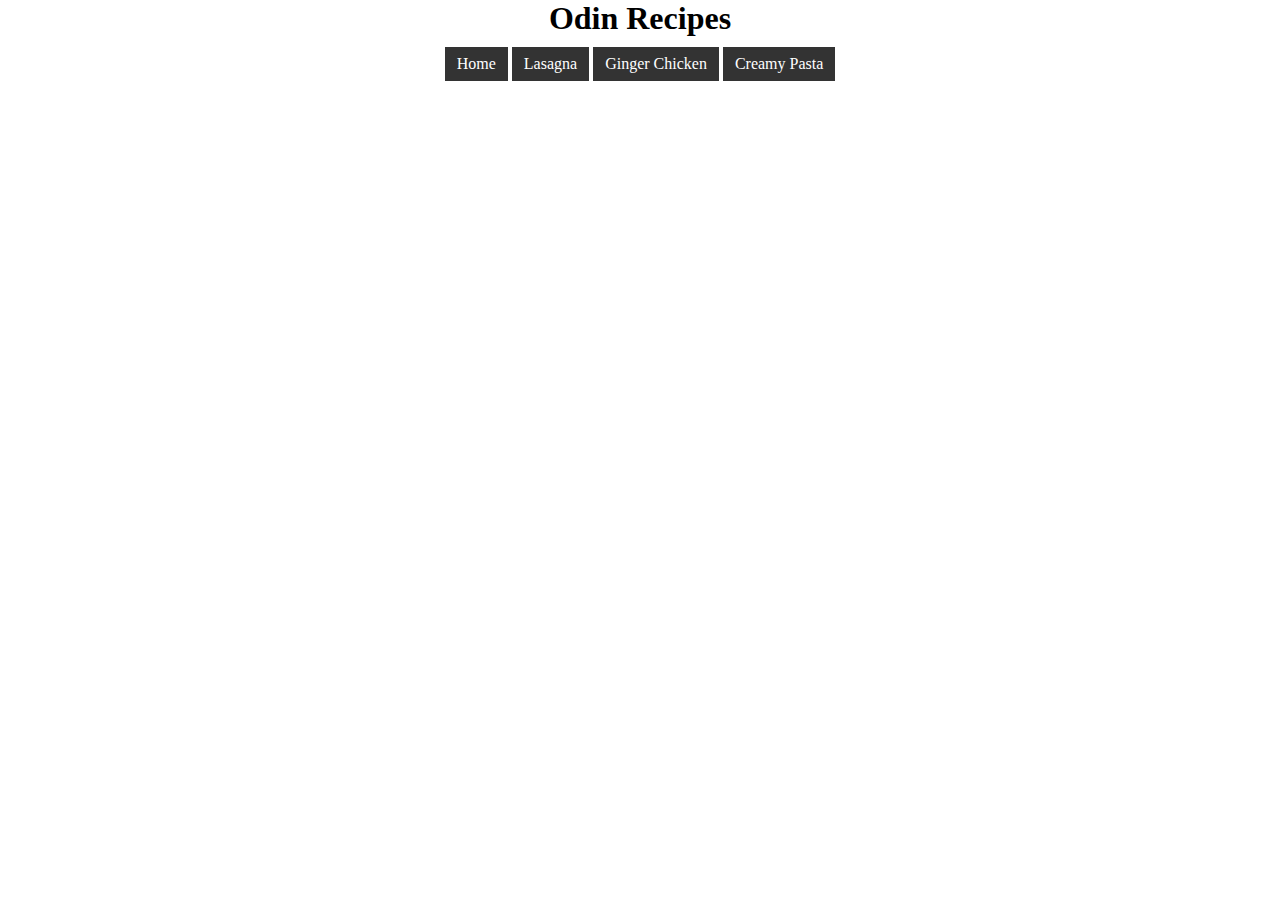
<file: index.html>
<!DOCTYPE html>
<html lang="en">

<head>
    <meta charset="UTF-8">
    <meta name="viewport" content="width=device-width, initial-scale=1.0">
    <title>Odin Recipes</title>
    <link rel="stylesheet" href="./styles/styles.css">
</head>

<body>


    <h1 class="main-heading">Odin Recipes</h1>
    <div class="navigation">
        <a href="./index.html">Home</a>
        <a href="./recipes/lasagna.html">Lasagna</a>
        <a href="./recipes/ginger-chicken.html">Ginger Chicken</a>
        <a href="./recipes/creamy-pasta.html">Creamy Pasta</a>
    </div>

</body>

</html>
</file>
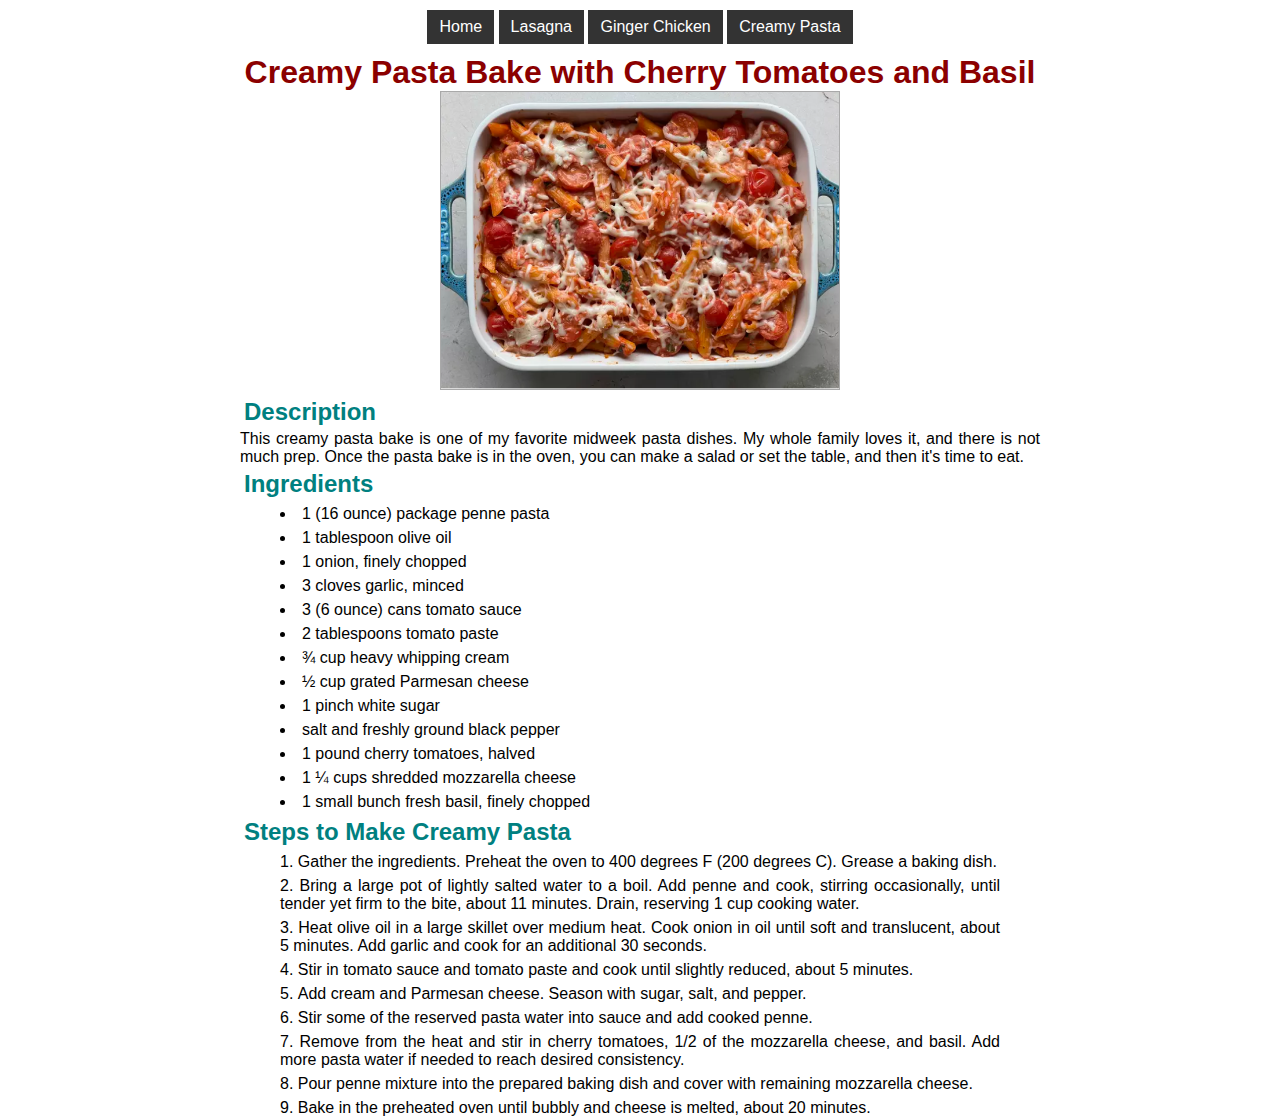
<file: recipes/creamy-pasta.html>
<!DOCTYPE html>
<html lang="en">

<head>
    <meta charset="UTF-8">
    <meta name="viewport" content="width=device-width, initial-scale=1.0">
    <title>Creamy Pasta</title>
    <link rel="stylesheet" href="../styles/recipes.css">
    <link rel="stylesheet" href="../styles/styles.css">

</head>

<body>
    <div class="navigation">
        <a href="../index.html">Home</a>
        <a href="../recipes/lasagna.html">Lasagna</a>
        <a href="../recipes/ginger-chicken.html">Ginger Chicken</a>
        <a href="../recipes/creamy-pasta.html">Creamy Pasta</a>
    </div> 
    <h1 class="recipe-title">Creamy Pasta Bake with Cherry Tomatoes and Basil</h1>
    <div class="image-container">
        <img class="recipe-image" src="../images/creamyPasta.png" alt="A picture of Ginger Chicken" width="400">
    </div>

    <div class="main-section">

        <div class="sub-section">
            <h2 class="sub-heading">Description</h2>
            <p class="recipe-description">
                This creamy pasta bake is one of my favorite midweek pasta dishes. My whole family loves it, and there
                is
                not
                much prep. Once the pasta bake is in the oven, you can make a salad or set the table, and then it's time
                to
                eat.
            </p>
        </div>

        <div class="sub-section">
            <h2 class="sub-heading">Ingredients</h2>
            <ul>
                <li>1 (16 ounce) package penne pasta</li>
                <li>1 tablespoon olive oil</li>
                <li>1 onion, finely chopped</li>
                <li>3 cloves garlic, minced</li>
                <li>3 (6 ounce) cans tomato sauce</li>
                <li>2 tablespoons tomato paste</li>
                <li>¾ cup heavy whipping cream</li>
                <li>½ cup grated Parmesan cheese</li>
                <li>1 pinch white sugar</li>
                <li>salt and freshly ground black pepper</li>
                <li>1 pound cherry tomatoes, halved</li>
                <li>1 ¼ cups shredded mozzarella cheese</li>
                <li>1 small bunch fresh basil, finely chopped</li>

            </ul>
        </div>

        <div class="sub-section">
            <h2 class="sub-heading">Steps to Make Creamy Pasta</h2>
            <ol>
                <li>
                    Gather the ingredients. Preheat the oven to 400 degrees F (200 degrees C). Grease a baking dish.
                </li>
                <li>
                    Bring a large pot of lightly salted water to a boil. Add penne and cook, stirring occasionally,
                    until
                    tender
                    yet firm to the bite, about 11 minutes. Drain, reserving 1 cup cooking water.
                </li>
                <li>
                    Heat olive oil in a large skillet over medium heat. Cook onion in oil until soft and translucent,
                    about
                    5
                    minutes. Add garlic and cook for an additional 30 seconds.
                </li>
                <li>
                    Stir in tomato sauce and tomato paste and cook until slightly reduced, about 5 minutes.
                </li>
                <li>
                    Add cream and Parmesan cheese. Season with sugar, salt, and pepper.
                </li>
                <li>
                    Stir some of the reserved pasta water into sauce and add cooked penne.
                </li>
                <li>
                    Remove from the heat and stir in cherry tomatoes, 1/2 of the mozzarella cheese, and basil. Add more
                    pasta
                    water if needed to reach desired consistency.
                </li>
                <li>
                    Pour penne mixture into the prepared baking dish and cover with remaining mozzarella cheese.
                </li>
                <li>
                    Bake in the preheated oven until bubbly and cheese is melted, about 20 minutes.
                </li>

            </ol>
        </div>
    </div>
</body>

</html>
</file>
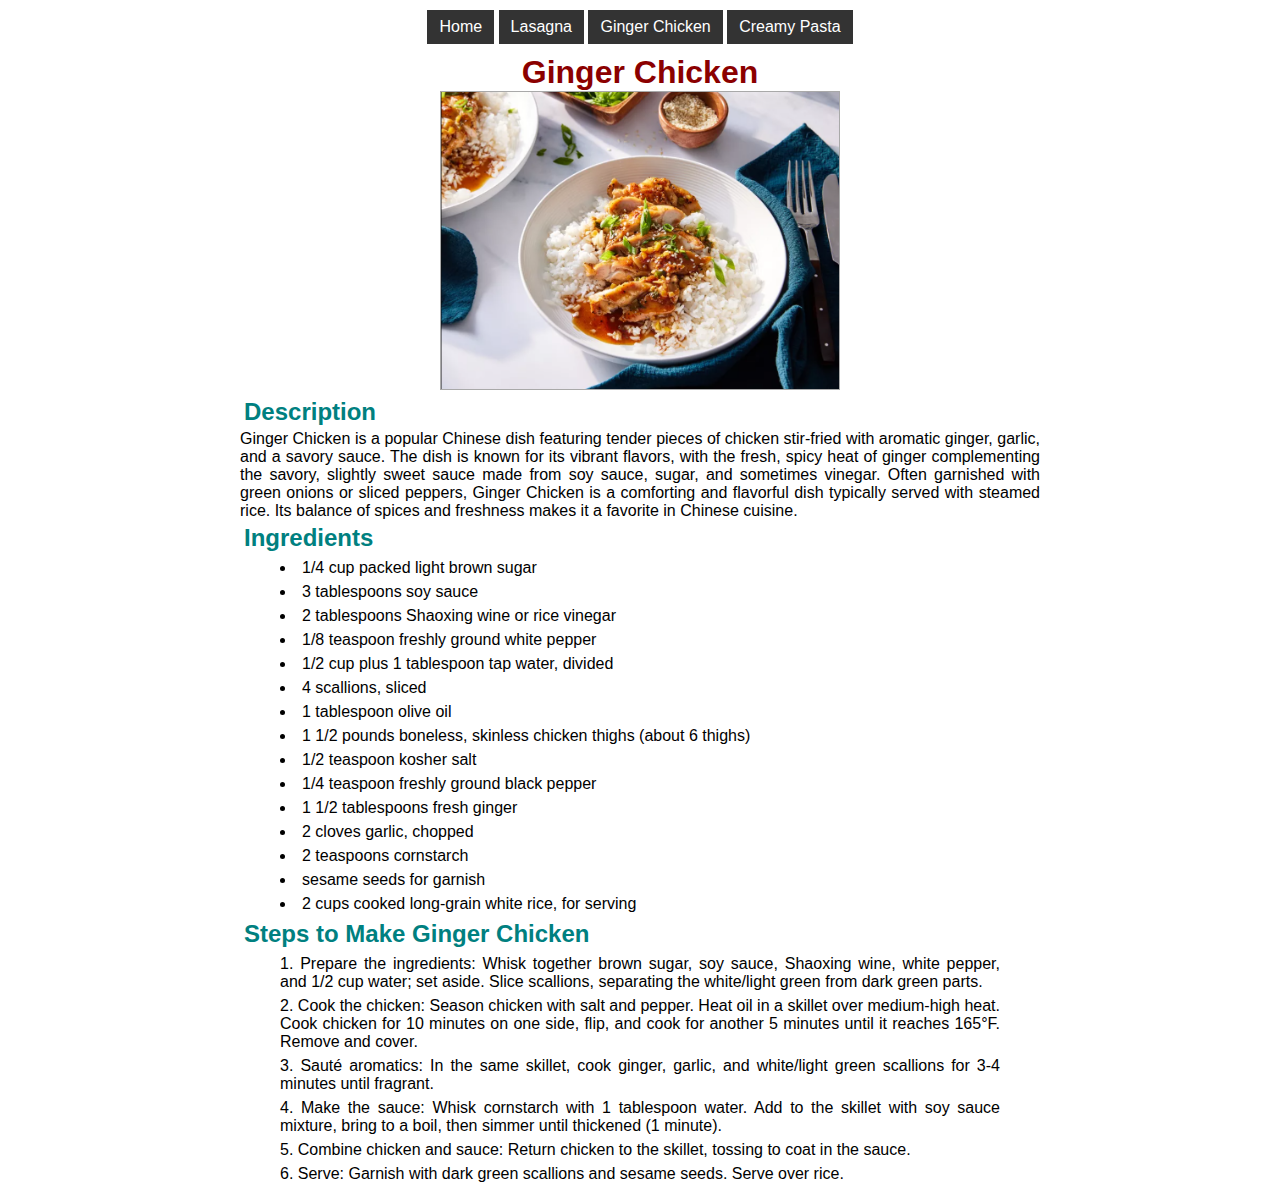
<file: recipes/ginger-chicken.html>
<!DOCTYPE html>
<html lang="en">

<head>
    <meta charset="UTF-8">
    <meta name="viewport" content="width=device-width, initial-scale=1.0">
    <title>Ginger Chicken</title>
    <link rel="stylesheet" href="../styles/recipes.css">
    <link rel="stylesheet" href="../styles/styles.css">
</head>

<body>
    <div class="navigation">
        <a href="../index.html">Home</a>
        <a href="../recipes/lasagna.html">Lasagna</a>
        <a href="../recipes/ginger-chicken.html">Ginger Chicken</a>
        <a href="../recipes/creamy-pasta.html">Creamy Pasta</a>
    </div>
    <h1 class="recipe-title">Ginger Chicken</h1>
    <div class="image-container">
        <img class="recipe-image" src="../images/gingerChicken.png" alt="A picture of Ginger Chicken" width="400">
    </div>

    <div class="main-section">

        <div class="sub-section">
            <h2 class="sub-heading">Description</h2>
            <p class="recipe-description">
                Ginger Chicken is a popular Chinese dish featuring tender pieces of chicken stir-fried with aromatic
                ginger,
                garlic, and a savory sauce. The dish is known for its vibrant flavors, with the fresh, spicy heat of
                ginger
                complementing the savory, slightly sweet sauce made from soy sauce, sugar, and sometimes vinegar. Often
                garnished with green onions or sliced peppers, Ginger Chicken is a comforting and flavorful dish
                typically
                served with steamed rice. Its balance of spices and freshness makes it a favorite in Chinese cuisine.
            </p>
        </div>

        <div class="sub-section">
            <h2 class="sub-heading">Ingredients</h2>
            <ul>
                <li>1/4 cup packed light brown sugar</li>
                <li>3 tablespoons soy sauce</li>
                <li>2 tablespoons Shaoxing wine or rice vinegar</li>
                <li>1/8 teaspoon freshly ground white pepper</li>
                <li>1/2 cup plus 1 tablespoon tap water, divided</li>
                <li>4 scallions, sliced</li>
                <li>1 tablespoon olive oil</li>
                <li>1 1/2 pounds boneless, skinless chicken thighs (about 6 thighs)</li>
                <li>1/2 teaspoon kosher salt</li>
                <li>1/4 teaspoon freshly ground black pepper</li>
                <li>1 1/2 tablespoons fresh ginger</li>
                <li>2 cloves garlic, chopped</li>
                <li>2 teaspoons cornstarch</li>
                <li>sesame seeds for garnish</li>
                <li>2 cups cooked long-grain white rice, for serving</li>
            </ul>
        </div>

        <div class="sub-section">
            <h2 class="sub-heading">Steps to Make Ginger Chicken</h2>
            <ol>
                <li>Prepare the ingredients: Whisk together brown sugar, soy sauce, Shaoxing wine, white pepper, and 1/2
                    cup
                    water; set aside. Slice scallions, separating the white/light green from dark green parts.</li>
                <li>Cook the chicken: Season chicken with salt and pepper. Heat oil in a skillet over medium-high heat.
                    Cook
                    chicken for 10 minutes on one side, flip, and cook for another 5 minutes until it reaches 165°F.
                    Remove
                    and cover.</li>
                <li>Sauté aromatics: In the same skillet, cook ginger, garlic, and white/light green scallions for 3-4
                    minutes until fragrant.</li>
                <li>Make the sauce: Whisk cornstarch with 1 tablespoon water. Add to the skillet with soy sauce mixture,
                    bring to a boil, then simmer until thickened (1 minute).</li>
                <li>Combine chicken and sauce: Return chicken to the skillet, tossing to coat in the sauce.</li>
                <li>Serve: Garnish with dark green scallions and sesame seeds. Serve over rice.</li>
            </ol>
        </div>
    </div>

</body>

</html>
</file>
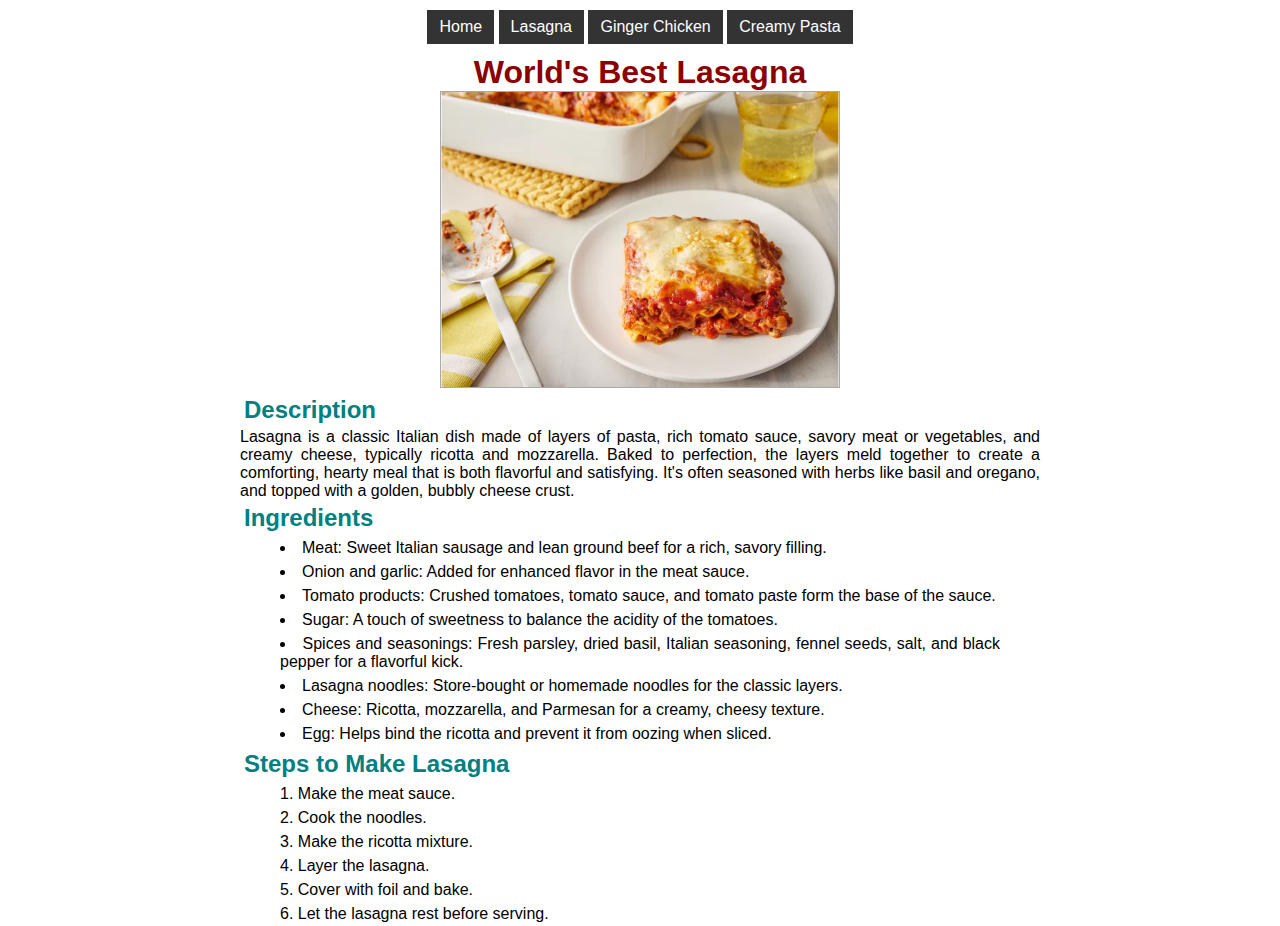
<file: recipes/lasagna.html>
<!DOCTYPE html>
<html lang="en">

<head>
    <meta charset="UTF-8">
    <meta name="viewport" content="width=device-width, initial-scale=1.0">
    <title>The World Best Lasagna</title>
    <link rel="stylesheet" href="../styles/recipes.css">
    <link rel="stylesheet" href="../styles/styles.css">

</head>

<body>
    <div class="navigation">
        <a href="../index.html">Home</a>
        <a href="../recipes/lasagna.html">Lasagna</a>
        <a href="../recipes/ginger-chicken.html">Ginger Chicken</a>
        <a href="../recipes/creamy-pasta.html">Creamy Pasta</a>
    </div>
    <h1 class="recipe-title">World's Best Lasagna</h1>
    <div class="image-container">
        <img class="recipe-image" src="../images/lasagna.png" alt="The World Best Lasagna" width="400">
    </div>
    <div class="main-section">
        <div class="sub-section">
            <h2 class="sub-heading">Description</h2>
            <p class="recipe-description">
                Lasagna is a classic Italian dish made of layers of pasta, rich tomato sauce, savory meat or vegetables,
                and
                creamy cheese, typically ricotta and mozzarella. Baked to perfection, the layers meld together to create
                a
                comforting, hearty meal that is both flavorful and satisfying. It's often seasoned with herbs like basil
                and
                oregano, and topped with a golden, bubbly cheese crust.
            </p>
        </div>

        <div class="sub-section">
            <h2 class="sub-heading">Ingredients</h2>
            <ul>
                <li>Meat: Sweet Italian sausage and lean ground beef for a rich, savory filling.</li>
                <li>Onion and garlic: Added for enhanced flavor in the meat sauce.</li>
                <li>Tomato products: Crushed tomatoes, tomato sauce, and tomato paste form the base of the sauce.</li>
                <li>Sugar: A touch of sweetness to balance the acidity of the tomatoes.</li>
                <li>Spices and seasonings: Fresh parsley, dried basil, Italian seasoning, fennel seeds, salt, and black
                    pepper
                    for a flavorful kick.</li>
                <li>Lasagna noodles: Store-bought or homemade noodles for the classic layers.</li>
                <li>Cheese: Ricotta, mozzarella, and Parmesan for a creamy, cheesy texture.</li>
                <li>Egg: Helps bind the ricotta and prevent it from oozing when sliced.</li>
            </ul>
        </div>

        <div class="sub-section">
            <h2 class="sub-heading">Steps to Make Lasagna</h2>
            <ol>
                <li>Make the meat sauce.</li>
                <li>Cook the noodles.</li>
                <li>Make the ricotta mixture.</li>
                <li>Layer the lasagna.</li>
                <li>Cover with foil and bake.</li>
                <li>Let the lasagna rest before serving.</li>
            </ol>
        </div>
    </div>
</body>

</html>
</file>
<file: styles/styles.css>
*{
    margin: 0;
    padding: 0;
    box-sizing: border-box;
}
html,body {
    width: 100%;
    height: 100%;
}

.main-heading {
    text-align: center;
}
.navigation {
    width: fit-content;
    margin: 0 auto;
    padding: 10px;
}
.navigation a{
    background-color: #333;
    color: white;
    display: inline-block;
    padding: 8px 12px;
    text-decoration: none;
}
</file>
<file: styles/recipes.css>
* {
    margin: 0;
    padding: 0;
    box-sizing: border-box;
    text-align: justify;
}
html, body {
    height: 100%;
    width: 100%;
    font-family: 'Gill Sans', 'Gill Sans MT', Calibri, 'Trebuchet MS', sans-serif;
} 
.recipe-title {
    text-align: center;
    color: darkred;
}  
.image-container {
    width: 100%;
    text-align: center;
}
.recipe-image {  
    border: 1px solid darkgray;
}

.main-section {
    margin: 0 auto; 
    max-width: 800px;
}
.sub-section h2{
    padding: 4px;
}
.sub-heading {
    color: teal;
} 
.sub-section li {
    padding: 3px 40px;
    list-style-position: inside;
}
</file>
